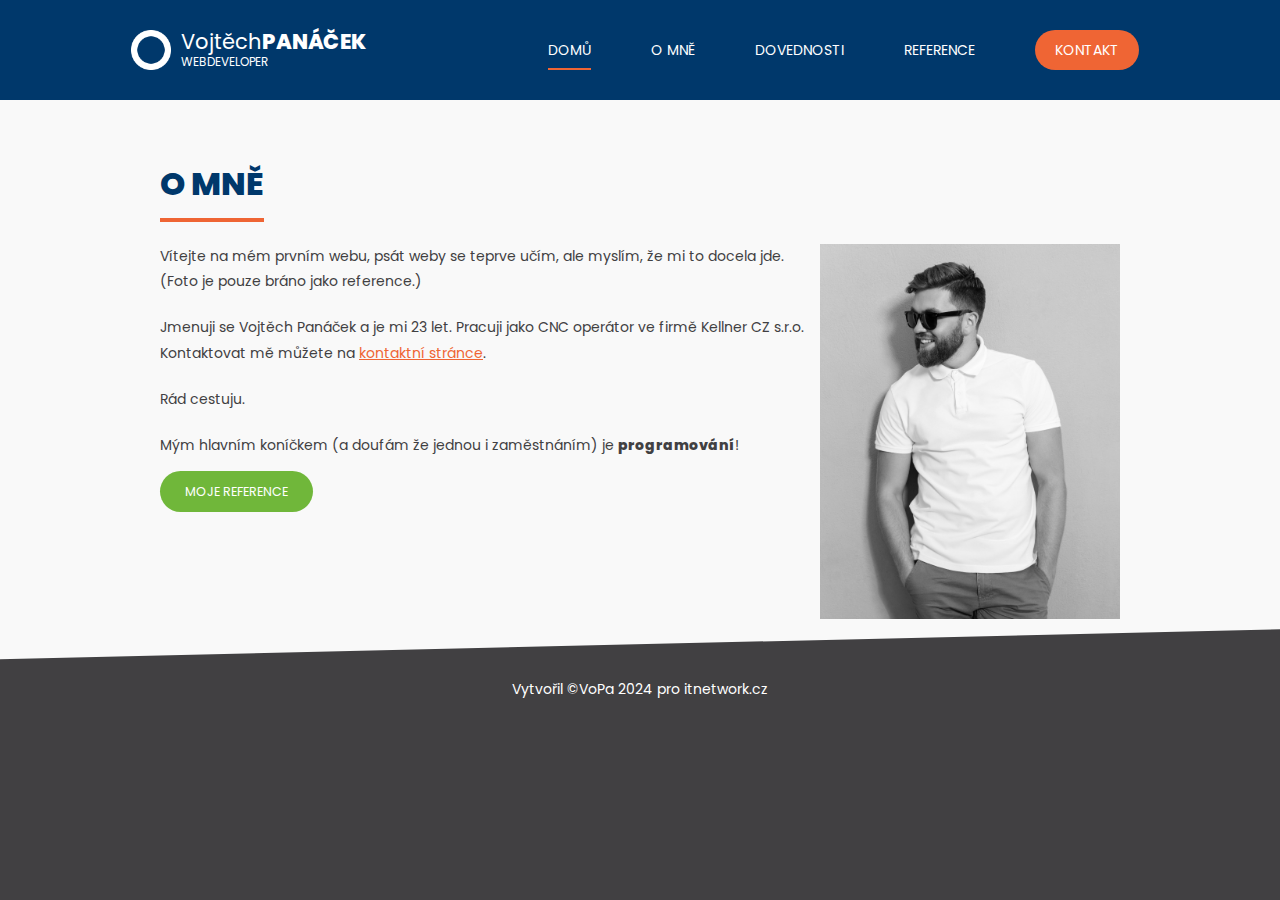
<file: Prvni_Webovka/index.html>
<!DOCTYPE html>
<html lang="cs-cz">

<head>
    <meta charset="utf-8" />
    <meta name="description" content="Osobní portfolio programátora HoBiho." />
    <meta name="keywords" content="portfolio, programátor, HoBi" />
    <meta name="author" content="HoBi" />
    <title>Moje první webová stránka</title>
    <link rel="stylesheet" href="styl.css" type="text/css" />
    <link rel="shortcut icon" href="obrazky/ikona.ico" />
</head>

<body>
    <header>
        <div id="logo">
            <h1>Vojtěch<span>Panáček</span></h1>
            <small>webdeveloper</small>
        </div>
        <nav>
            <ul>
                <li class="aktivni"><a href="index.html">Domů</a></li>
                <li><a href="omne.html">O mně</a></li>
                <li><a href="dovednosti.html">Dovednosti</a></li>
                <li><a href="reference.html">Reference</a></li>
                <li><a class="kontakt-tlacitko" href="kontakt.html">Kontakt</a></li>
            </ul>
        </nav>
    </header>

    <article>
        <header>
            <h1>O mně</h1>
        </header>

        <section>
            <img src="obrazky/avatar.jpg" class="avatar" alt="Programátor HoBi" />
            <p>
                Vítejte na mém prvním webu, psát weby se teprve učím, ale myslím, že mi to docela jde.
                (Foto je pouze bráno jako reference.)
            </p>

            <p>
                Jmenuji se Vojtěch Panáček a je mi 23 let. Pracuji jako CNC operátor ve firmě Kellner CZ s.r.o.
                Kontaktovat mě můžete na <a href="kontakt.html">kontaktní stránce</a>.
            </p>

            <p>
                Rád cestuju.
            </p>

            <p>
                Mým hlavním koníčkem (a doufám že jednou i zaměstnáním) je <strong>programování</strong>!
            </p>

            <p class="tlacitko-odstavec">
                <a href="reference.html" class="reference-tlacitko">Moje reference</a>
            </p>
            <div class="cistic"></div>
        </section>
    </article>

    <footer>
        Vytvořil &copy;VoPa 2024 pro <a href="https://itnetwork.cz">itnetwork.cz</a>
    </footer>
</body>

</html>
</file>
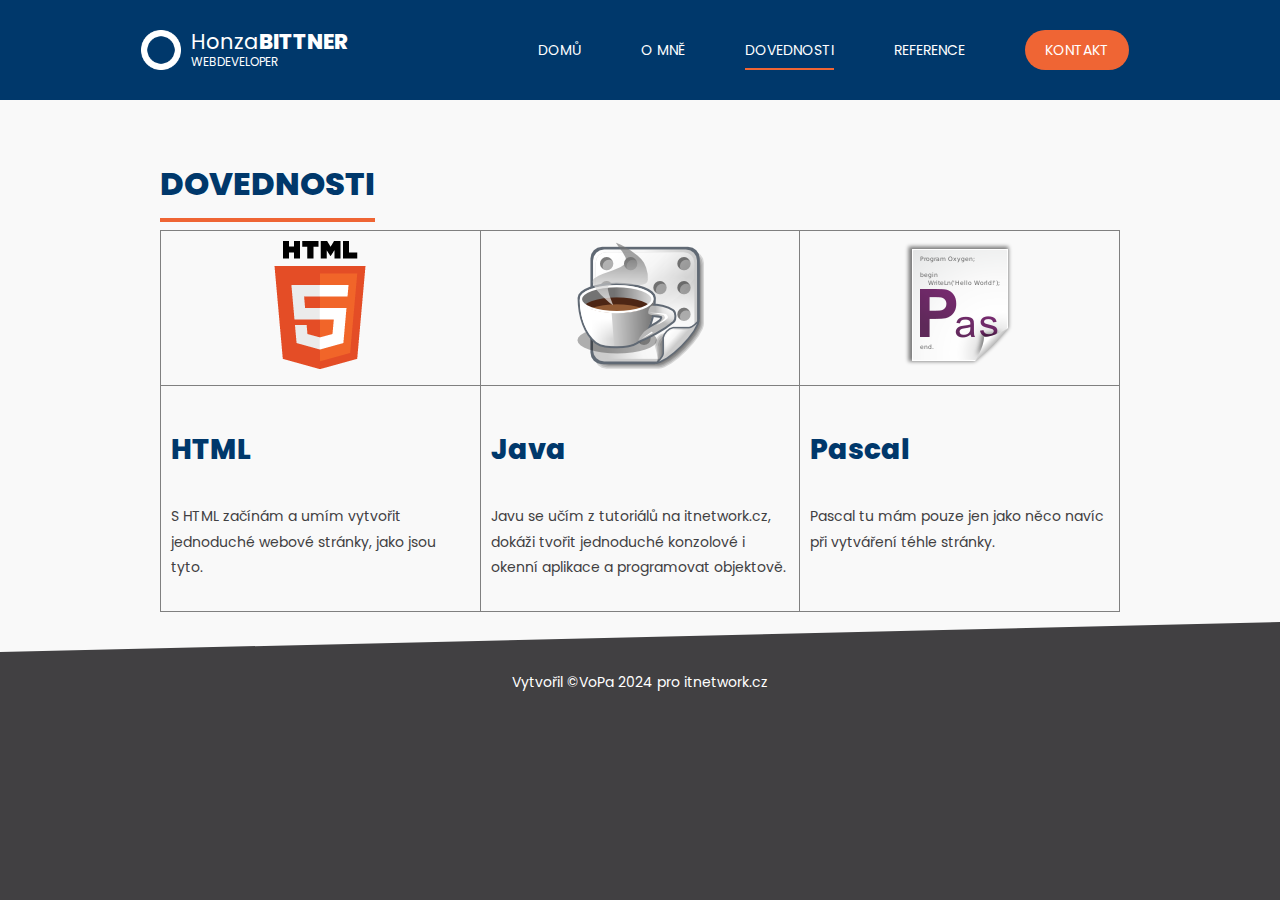
<file: Prvni_Webovka/dovednosti.html>
<!DOCTYPE html>
<html lang="cs-cz">

<head>
    <meta charset="utf-8" />
    <meta name="description" content="Mé dovednosti, mezi které patří programování v Javě, Pascalu a HTML" />
    <meta name="keywords" content="programátor, hobi, dovednosti, java, html, pascal" />
    <meta name="author" content="HoBi" />
    <link rel="shortcut icon" href="obrazky/ikona.ico" />
    <link rel="stylesheet" href="styl.css" type="text/css" />
    <title>Dovednosti</title>
</head>

<body>
    <header>
        <div id="logo">
            <h1>Honza<span>Bittner</span></h1>
            <small>webdeveloper</small>
        </div>
        <nav>
            <ul>
                <li><a href="index.html">Domů</a></li>
                <li><a href="omne.html">O mně</a></li>
                <li class="aktivni"><a href="dovednosti.html">Dovednosti</a></li>
                <li><a href="reference.html">Reference</a></li>
                <li><a class="kontakt-tlacitko" href="kontakt.html">Kontakt</a></li>
            </ul>
        </nav>
    </header>

    <article>
        <header>
            <h1>Dovednosti</h1>
        </header>

        <section>
            <table id="dovednosti">
                <tr class="centrovany">
                    <td>
                        <img src="obrazky/html.png" alt="HTML" />
                    </td>
                    <td>
                        <img src="obrazky/java.png" alt="Java" />
                    </td>
                    <td>
                        <img src="obrazky/pascal.png" alt="Pascal" />
                    </td>
                </tr>
                <tr>
                    <td>
                        <h2>HTML</h2>
                        <p>S HTML začínám a umím vytvořit jednoduché webové stránky, jako jsou tyto.</p>
                    </td>
                    <td>
                        <h2>Java</h2>
                        <p>Javu se učím z tutoriálů na itnetwork.cz, dokáži tvořit jednoduché konzolové i okenní
                            aplikace a programovat objektově.</p>
                    </td>
                    <td>
                        <h2>Pascal</h2>
                        <p>Pascal tu mám pouze jen jako něco navíc při vytváření téhle stránky.</p>
                    </td>
                </tr>
            </table>
        </section>
    </article>

    <footer>
        Vytvořil &copy;VoPa 2024 pro <a href="https://itnetwork.cz">itnetwork.cz</a>
    </footer>
</body>

</html>
</file>
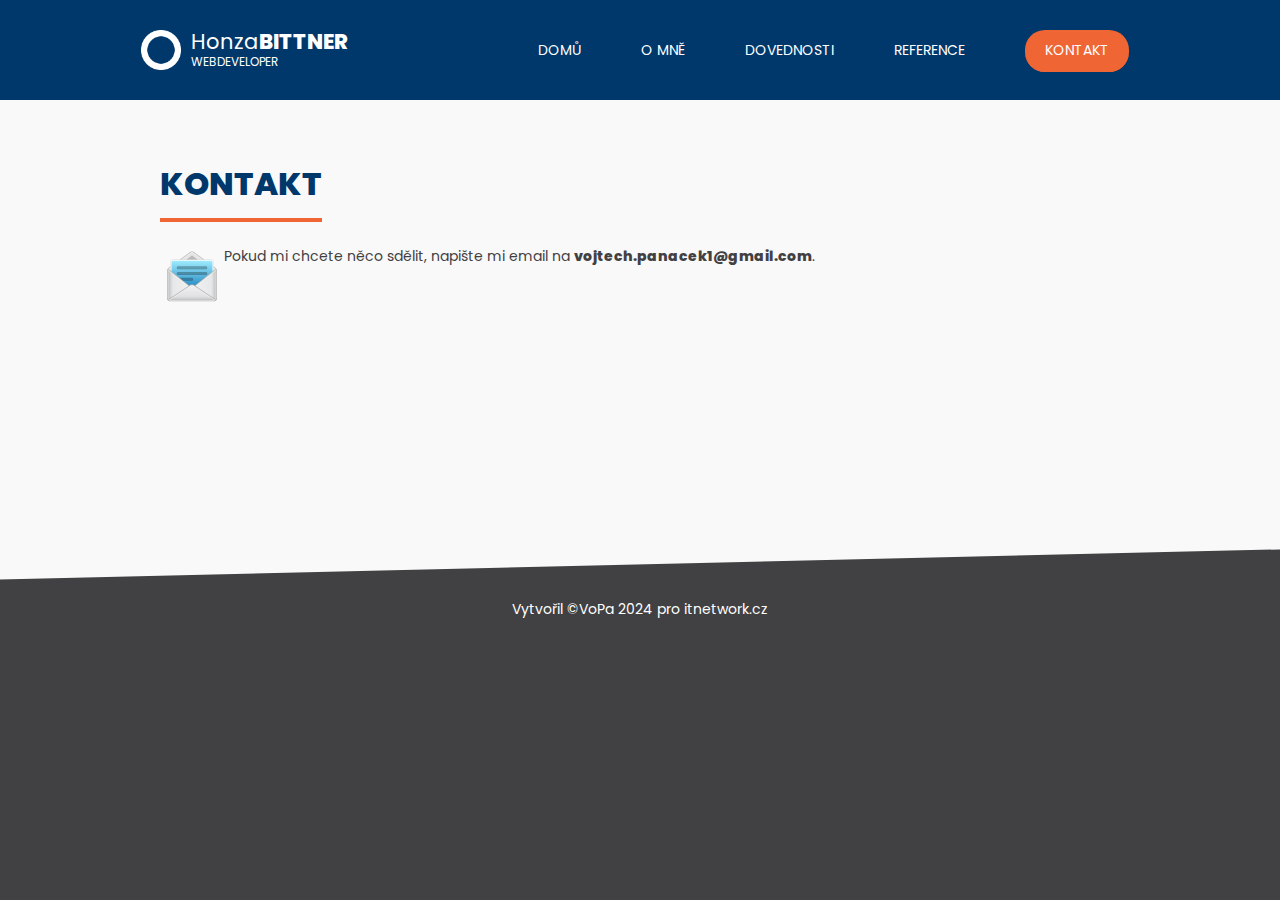
<file: Prvni_Webovka/kontakt.html>
<!DOCTYPE html>
<html lang="cs-cz">

<head>
    <meta charset="utf-8" />
    <meta name="description" content="Kontakt na programátora HoBiho, programování na zakázku." />
    <meta name="keywords" content="kontakt, programátor, HoBi, zakázka, programování" />
    <meta name="author" content="HoBi" />
    <link rel="shortcut icon" href="obrazky/ikona.ico" />
    <link rel="stylesheet" href="styl.css" type="text/css" />
    <title>Kontaktujte mě</title>
</head>

<body>
    <header>
        <div id="logo">
            <h1>Honza<span>Bittner</span></h1><small>webdeveloper</small>
        </div>
        <nav>
            <ul>
                <li><a href="index.html">Domů</a></li>
                <li><a href="omne.html">O mně</a></li>
                <li><a href="dovednosti.html">Dovednosti</a></li>
                <li><a href="reference.html">Reference</a></li>
                <li class="aktivni"><a class="kontakt-tlacitko" href="kontakt.html">Kontakt</a></li>
            </ul>
        </nav>
    </header>

    <article>
        <header>
            <h1>Kontakt</h1>
        </header>

        <section>
            <p>
                <img src="obrazky/email.png" alt="email" class="vlevo" />
                Pokud mi chcete něco sdělit, napište mi email na <strong>vojtech.panacek1@gmail.com</strong>.
            </p>
            <p class="centrovany">
                <iframe frameborder="0" scrolling="no" width="500px" height="220px"
                    src="http://www.itnetwork.cz/service/mail_form.php?hash=kod-vaseho-mailformu">
                </iframe>
            </p>
        </section>
        <div class="cistic"></div>
    </article>

    <footer>
        Vytvořil &copy;VoPa 2024 pro <a href="https://itnetwork.cz">itnetwork.cz</a>
    </footer>
</body>

</html>
</file>
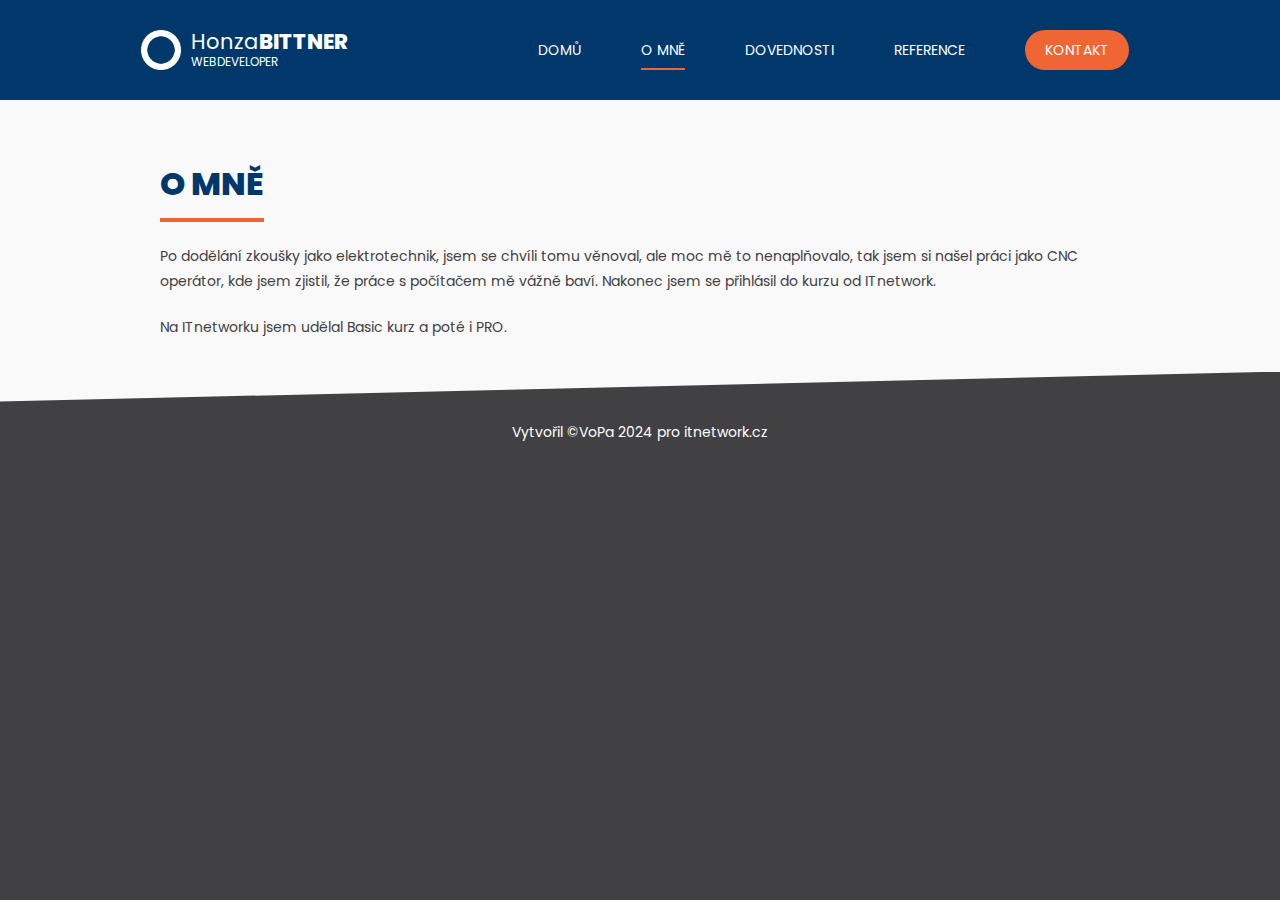
<file: Prvni_Webovka/omne.html>
<!DOCTYPE html>
<html lang="cs-cz">

<head>
	<meta charset="utf-8" />
	<meta name="description" content="O programátorovi Hobi" />
	<meta name="keywords" content="programátor, hobi, informace, životopis" />
	<meta name="author" content="HoBi" />
	<link rel="shortcut icon" href="obrazky/ikona.ico" />
	<link rel="stylesheet" href="styl.css" type="text/css" />
	<title>O mně</title>
</head>

<body>
	<header>
		<div id="logo">
			<h1>Honza<span>Bittner</span></h1><small>webdeveloper</small>
		</div>
		<nav>
			<ul>
				<li><a href="index.html">Domů</a></li>
				<li class="aktivni"><a href="omne.html">O mně</a></li>
				<li><a href="dovednosti.html">Dovednosti</a></li>
				<li><a href="reference.html">Reference</a></li>
				<li><a class="kontakt-tlacitko" href="kontakt.html">Kontakt</a></li>
			</ul>
		</nav>
	</header>

	<article>
		<header>
			<h1>O mně</h1>
		</header>

		<section>
			<p>Po dodělání zkoušky jako elektrotechnik, jsem se chvíli tomu věnoval, ale moc mě to nenaplňovalo, tak jsem si našel práci jako CNC operátor, kde jsem zjistil, že práce s počítačem mě vážně baví. Nakonec jsem se přihlásil do kurzu od ITnetwork.</p>

			<p>Na ITnetworku jsem udělal Basic kurz a poté i PRO.</p>
		</section>
	</article>


	<footer>
		Vytvořil &copy;VoPa 2024 pro <a href="https://itnetwork.cz">itnetwork.cz</a>
	</footer>
</body>

</html>
</file>
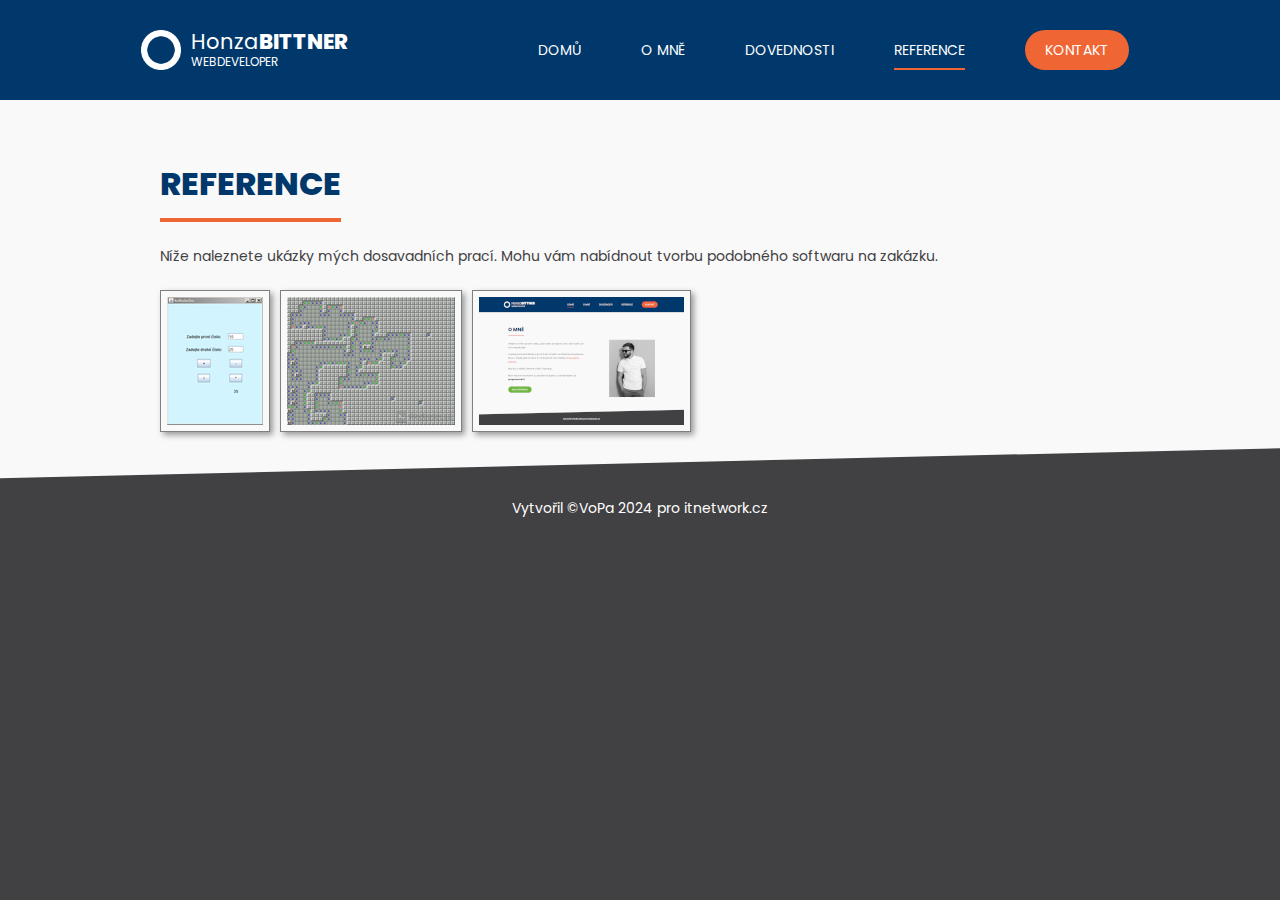
<file: Prvni_Webovka/reference.html>
<!DOCTYPE html>
<html lang="cs-cz">

<head>
    <meta charset="utf-8" />
    <meta name="description" content="Aplikace od HoBiho." />
    <meta name="keywords" content="aplikace, programátor, HoBi, reference" />
    <meta name="author" content="HoBi" />
    <link rel="shortcut icon" href="obrazky/ikona.ico" />
    <link rel="stylesheet" href="styl.css" type="text/css" />
    <link rel="stylesheet" href="css/lightbox.min.css" type="text/css" media="screen" />
    <script src="js/lightbox-plus-jquery.min.js"></script>
    <script src="js/lightbox.min.js"></script>
    <title>Reference</title>
</head>

<body>
    <header>
        <div id="logo">
            <h1>Honza<span>Bittner</span></h1><small>webdeveloper</small>
        </div>
        <nav>
            <ul>
                <li><a href="index.html">Domů</a></li>
                <li><a href="omne.html">O mně</a></li>
                <li><a href="dovednosti.html">Dovednosti</a></li>
                <li class="aktivni"><a href="reference.html">Reference</a></li>
                <li><a class="kontakt-tlacitko" href="kontakt.html">Kontakt</a></li>
            </ul>
        </nav>
    </header>

    <article>
        <header>
            <h1>Reference</h1>
        </header>

        <section>
            <p>Níže naleznete ukázky mých dosavadních prací. Mohu vám nabídnout tvorbu podobného softwaru na
                zakázku.</p>

            <div id="reference">
                <a href="obrazky/kalkulacka_java.png" title="Kalkulačka v Javě" rel="lightbox[reference]">
                    <img src="obrazky/kalkulacka_java_nahled.png" alt="Kalkulačka v Javě" />
                </a>
                <a href="obrazky/miny_pascal.png" title="Miny v Pascalu" rel="lightbox[reference]">
                    <img src="obrazky/miny_pascal_nahled.png" alt="Miny v Pascalu" />
                </a>
                <a href="obrazky/hobi_web.jpg" title="Web v HTML a CSS" rel="lightbox[reference]">
                    <img src="obrazky/hobi_web_nahled.jpg" alt="Web v HTML a CSS" />
                </a>
            </div>
        </section>
    </article>

    <footer>
        Vytvořil &copy;VoPa 2024 pro <a href="https://itnetwork.cz">itnetwork.cz</a>
    </footer>
</body>

</html>
</file>
<file: Prvni_Webovka/styl.css>
@font-face {
    font-family: Poppins;
    src: url(fonty/Poppins-Regular.ttf);
    font-weight: normal;
}

@font-face {
    font-family: Poppins;
    src: url(fonty/Poppins-ExtraBold.ttf);
    font-weight: bold;
}
html {
          background: #414042;
}
body {
    font: 14px "Poppins";
    background: #f9f9f9;
    color: #414042;
    box-sizing: border-box;
    margin: 0;
    padding: 100px 0px 0px 0px;
    min-width: 960px;
}

body > header {
    height: 100px;
    width: 100%;
    background: #00386B;
    color: white;
    display: flex;
    justify-content: space-evenly;
    position: fixed;
    z-index: 1;
    top: 0;
}

#logo {
    height: 40px;
    margin: auto 0 auto 20px;
    display: flex;
    flex-direction: column;
    justify-content: center;
    background: url('obrazky/logo.png') no-repeat;
    background-size: 40px 40px;
}

#logo > * {
    margin: 0 0 0 50px;
}

#logo h1 {
    font-weight: normal;
    font-size: 1.5em;
    line-height: 1.2em;
    color: white;
}

#logo h1 span {
    font-weight: bold;
    text-transform: uppercase;
}

#logo small {
    text-transform: uppercase;
    font-size: 0.85em;
}

nav ul {
    margin: 0;
    list-style-type: none;
    display: flex;
    align-items: center;
    height: 100%;
}

nav ul li {
    padding: 0 25px;
    margin: 0 5px;
    font-size: 1em;
    line-height: 4.3em;
}

nav ul a {
    color: white;
    padding: 8px 0;
    text-decoration: none;
    text-transform: uppercase;
}

nav ul a:hover,
.aktivni a {
    border-bottom: 2px solid #EF6534;
}

article {
    margin: 0 auto;
    max-width: 960px;
    padding: 50px 50px 10px 50px;
}

article h1,
article h2,
article h3,
article h4,
article h5,
article h6 {
    padding: 10px 0;
    color: #00386B;
}

article h1 {
    margin: 0;
    font-size: 2.3em;
    font-weight: bold;
    text-transform: uppercase;
    width: max-content;
    border-bottom: 4px solid #EF6534;
}

article h2 {
    font-size: 2em;
}

article header {
    height: 80px;
}

article section p {
    margin-bottom: 1.5em;
    line-height: 1.8em;
}

article section a {
    color: #EF6534;
}

footer {
    box-sizing: border-box;
    text-align: center;
    height: 100px;
    color: white;
    background: #414042;
    padding: 50px 0 0 0;
    clip-path: polygon(0 30px, 100% 0, 100% 105%, 0 105%);
}

footer a {
    color: white;
    text-decoration: none;
}

.avatar{
	float: right;
	width: 300px;
	padding-left: 10px;
	filter: grayscale(1);
}

.cistic {
    clear: both;
}

.centrovany {
    text-align: center;
}

.reference-tlacitko {
    background: #70B73A;
    color: white;
    font-size: 0.9em;
    text-decoration: none;
    text-transform: uppercase;
    padding: 12px 25px;
    border-radius: 25px;
}

.kontakt-tlacitko {
    background: #EF6534;
    padding: 10px 20px;
    border-radius: 20px;
}

.kontakt-tlacitko:hover,
.reference-tlacitko:hover {
    filter: brightness(115%) contrast(85%);
    border: 0;
}

.vlevo {
    float: left;
}

#dovednosti td {
    width: 33%;
    padding: 10px;
    vertical-align: top;
    border: 1px solid gray;
}

#dovednosti {
    border-collapse: collapse;
}

#reference img {
    border: 1px solid gray;
    padding: 6px;
    box-shadow: 3px 3px 6px #999999;
    margin-right: 6px;
}

#reference a {
    text-decoration: none;
}

#reference a:hover {
    text-decoration: none;
}
</file>
